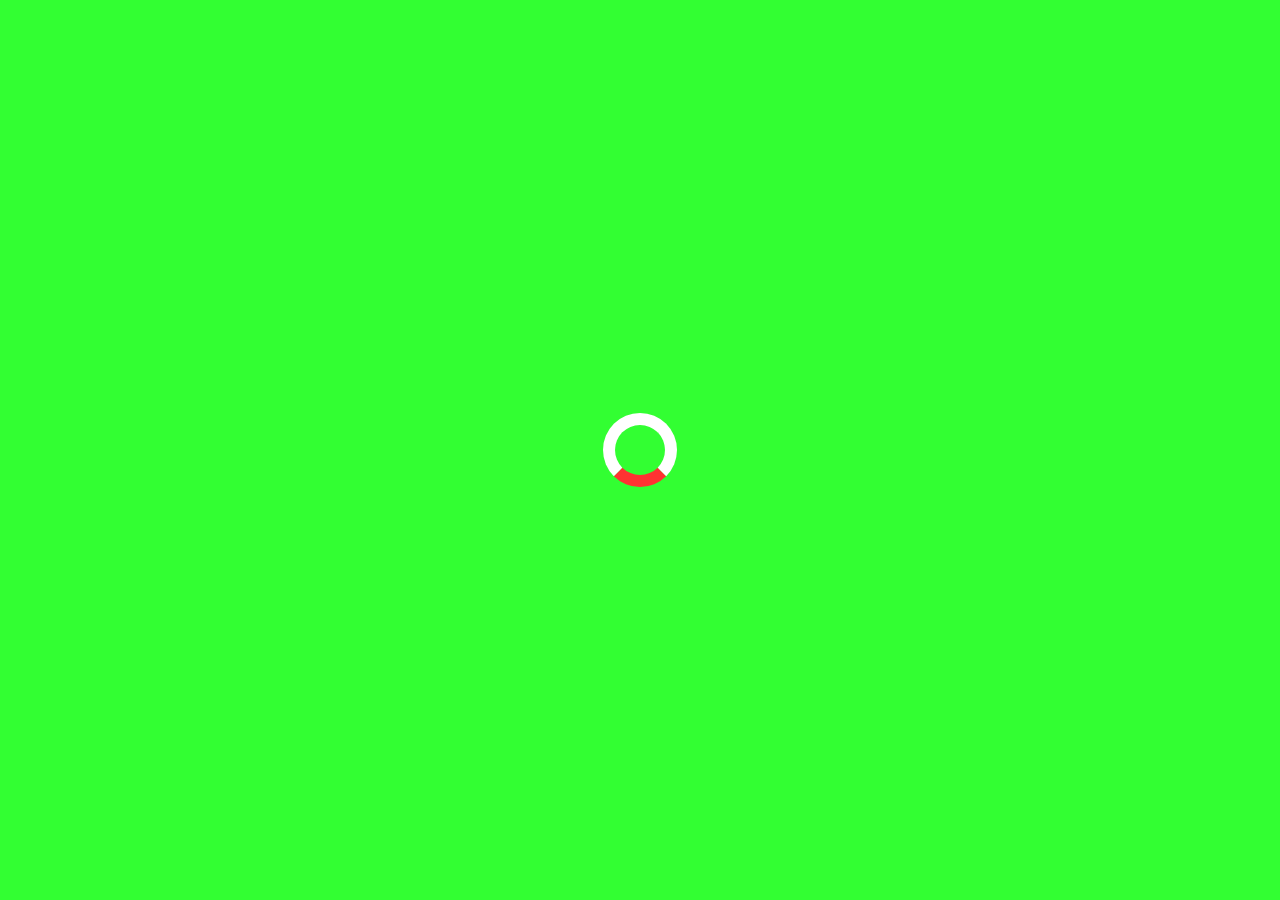
<file: index.html>
<!DOCTYPE html>
<html lang="en">

<head>
    <meta charset="UTF-8">
    <meta name="viewport" content="width=device-width, initial-scale=1.0">
    <meta http-equiv="X-UA-Compatible" content="ie=edge">
    <title>bryan | site</title>
    <link rel="icon" type="image" href="./assets/favicon.png">
    <link rel="stylesheet" href="https://cdnjs.cloudflare.com/ajax/libs/animate.css/3.7.0/animate.min.css">
    <link href="https://fonts.googleapis.com/css?family=Comfortaa:700" rel="stylesheet">
    <script src="https://code.jquery.com/jquery-3.3.1.min.js"
        integrity="sha256-FgpCb/KJQlLNfOu91ta32o/NMZxltwRo8QtmkMRdAu8=" crossorigin="anonymous"></script>
    <link rel="stylesheet" href="https://use.fontawesome.com/releases/v5.7.1/css/all.css"
        integrity="sha384-fnmOCqbTlWIlj8LyTjo7mOUStjsKC4pOpQbqyi7RrhN7udi9RwhKkMHpvLbHG9Sr" crossorigin="anonymous">
    <link rel="stylesheet" href="index.css">
</head>

<body>
    <div id="loading">
        <div id="spinner"></div>
    </div>
    <div id="particles-js"></div>
    <div id="box">
        <div class="box1 onlywide animated bounceOutLeft" style="animation-delay:1.7s;"></div>
        <div class="box2 onlywide animated bounceOutLeft" style="animation-delay:1.8s;"></div>
        <div class="box2 onlywide animated bounceOutLeft" style="animation-delay:1.9s;"></div>
        <div class="box2 animated bounceOutRight" style="animation-delay:1.9s;"></div>
        <div class="box2 onlywide animated bounceOutRight" style="animation-delay:1.8s;"></div>
        <div class="box2 onlywide animated bounceOutRight" style="animation-delay:1.7s;"></div>
    </div>
    <a id="about" onclick="showabout()" class="animated fadeIn" style="animation-delay:2.2s;">about</a>
    <a id="work" onclick="showwork()" class="animated fadeIn" style="animation-delay:2.2s;">work</a>
    <a id="contact" onclick="showcontact()" class="animated fadeIn" style="animation-delay:2.2s;">contact</a>
    <div id="middle" class="animated slideInDown" style="animation-delay:2.0s;">
        <h1>Site currently under reconstruction...</h1>
        <h1>Bryan.</h1>
        <h2>Developer / Game Designer / Builder</h2>
        <div id="menu">
            <a onclick="showabout()">about</a>
            <a onclick="showwork()">work</a>
            <a onclick="showcontact()">contact</a>
        </div>
        <table>
            <tr>
                <td class="animated zoomIn" style="animation-delay:2.2s;"><a class="social"
                        href="https://www.linkedin.com/in/bryandlinares"><i class="fab fa-linkedin"></i></a></td>
                <td class="animated zoomIn" style="animation-delay:2.4s;"><a class="social"
                        href="https://threads.net/"><i class="fab fa-twitter"></i></a></td>
                <td class="animated zoomIn" style="animation-delay:2.6s;"><a class="social"
                        href="https://instagram.com/brydlina"><i class="fab fa-instagram"></i></a></td>
                <td class="animated zoomIn" style="animation-delay:2.8s;"><a class="social"
                        href="https://github.com/bryanl1"><i class="fab fa-github"></i></a></td>
            </tr>
        </table>
    </div>
    <div id="work_container" class="container">
        <div onclick="closework()"><i class="fas fa-angle-right"></i></div>
        <h1>work.</h1>
        <section>
            <h2></h2>
            <p>
                Welcome! I'm Bryan Linares, a programmer specializing in performant code, Python
                Programming, Graphic Designing. 
            </p>
            <div id="used">
                <div><i class="fas fa-circle"></i>&nbsp;Python</div>
                <div><i class="fas fa-circle"></i>&nbsp;Java</div>
                <div><i class="fas fa-circle"></i>&nbsp;Game Design</div>
            </div>
            <button class="btn_one"><a href="./assets/Resume.pdf" target="_blank" style="color: inherit; text-decoration: none">View
                    Resume</a></button>
        </section>
    </div>
    <div id="about_container" class="container">
        <div onclick="closeabout()"><i class="fas fa-angle-left"></i></div>
        <h1>about.</h1>
        <section>
            <h2>about me</h2>
            <p>
                Hello there! I'm Bryan Linares, a developer based in Los Angeles. I have a strong
                interest in performant code and creative software applications, I aim to focus my experience in using novel
                technologies to create software that is effective and intuitive to use. My formal education includes undergraduate studies which included
                the usage of Verilog on Xilinx FPGA devices and Embedded C on ARM Cortex-M microcontrollers.
                My ongoing Master's study has included using Java code for programming language design and  Python for machine learning applications.
            </p>
            <p>
                Alongside my hardware knowledge and generalist programming knowledge, I have also studied Machine Learning tooling mostly in Keras using Python. From
                there, I also have interests and projects in progress using Unreal Engine for hobbyist game development,
                aiming to create and release on some personal ideas. I strive to strike the perfect balance between
                aesthetics and functionality, ensuring that each project leaves a lasting impression.
            </p>
            <p>
                This website will contain a directory to some works and projects I'm proud of or I have chosen to share.
                Currently I aim to include functionality on here using Rust, Go, Typescript, TailwindCSS,
                and a few other tools I have taken an interest in.
                Feel free to communicate with me about anything that comes to mind!
            </p>

        </section>
        <section>
            <h2>skills</h2>
            <p>
                c, c++, java, html, css, javascript, python, xilinx fpga, verilog
            </p>
        </section>
    </div>


    <div style="display: none" id="contact_container" class="container">
        <div onclick="closecontact()"><i class="fas fa-angle-down"></i></div>
        <h1>contact.</h1>
        <section>
            <h2>contact me</h2>
            <p>
            <!--  <form action="https://formcarry.com/s/JKNu0aGkeQ" method="POST" class="formcarry-form"> -->
            <form  method="POST" class="formcarry-form">
                <input name="name" type="text" placeholder="name" required />
                <input name="email" type="email" placeholder="email" required /><br>
                <textarea name="message" placeholder="your message" required rows="5"></textarea><br>
                <button class="btn_one">send</button>
            </form>
            </p>
        </section>
    </div>
    <div id="footer">
        
    </div>
    <script src="index.js" type="text/javascript"></script>
    <script src="particles.js"></script>
    <script src="app.js"></script>
</body>

</html>
</file>
<file: index.css>
@import url('https://fonts.googleapis.com/css?family=Josefin+Sans');

body {
    padding:0px;
    margin:0px;
    background:linear-gradient(0deg,rgba(0,0,0,0.5),rgba(0,0,0,0.5)),url("https://images.unsplash.com/photo-1491956175078-460aea0914ca?ixlib=rb-1.2.1&ixid=eyJhcHBfaWQiOjEyMDd9&w=1550&q=80") center center;
    background-size:cover;
    width:100vw;
    height:100vh;
    overflow:hidden;
    font-family: 'Josefin Sans', sans-serif;
}
#loading {
    width: 100vw;
    height: 100vh;
    position: fixed;
    background:rgb(50, 255, 50);
    z-index: 999;
    display: flex;
    justify-content: center;
    flex-direction: column;
    align-items: center;
}
#spinner {
    animation: rotate 0.56s infinite linear;
    width:50px;
    height:50px;
    border:12px solid #fff;
    border-bottom:12px solid rgb(255, 50, 50);
    border-radius:50%;
    margin:0;
}
@keyframes rotate {
    0% {transform: rotate(0deg);}
    100% {transform: rotate(360deg);}
}
#box {
    width:100vw;
    height:100vh;
    z-index:9;
    position:fixed;
    top:0;
}
#box div {
    width:16.66vw;
    height:100%;
    display:inline-block;
}
.box1 {
    background:rgb(255, 50, 50);
}
.box2 {
    background:rgb(255, 50, 50);
    margin-left:-5px;
}
#menu {
    width:100%;
    text-align:center;
    margin:6vh 0px;
    display:none;
}
#menu a {
    margin:0px 6%;
    font-size:19px;
    color:#fff;
    text-decoration:underline;
}
#middle {
    width:100vw;
    height:90vh;
    display:flex;
    flex-direction:column;
    justify-content:center;
    position:fixed;
    top:0;
    text-align:center;
    z-index:1;
    color:#fff;
    padding-bottom:10vh;
}
#middle h1 {
    color:rgb(50, 255, 50);
    font-size:70px;
    text-decoration:underline;
}
#about {
    width:10vw;
    height:10vw;
    text-align:center;
    font-size:25px;
    transform:rotate(-90deg);
    background:transparent;
    color:#fff;
    position:fixed;
    left:0;
    bottom:40vh;
    display:flex;
    flex-direction: column;
    justify-content:center;
    z-index:4;
    transition:0.4s ease-in-out;
    border-radius:0px 0px 100px 100px;
}
#work {
    width:10vw;
    height:10vw;
    text-align:center;
    font-size:25px;
    transform:rotate(90deg);
    background:transparent;
    color:#fff;
    position:fixed;
    right:0;
    bottom:40vh;
    display:flex;
    flex-direction: column;
    justify-content:center;
    z-index:4;
    transition:0.4s ease-in-out;
    border-radius:0px 0px 100px 100px;
}
#contact {
    width:10vw;
    height:10vw;
    text-align:center;
    font-size:25px;
    background:transparent;
    color:#fff;
    position:fixed;
    bottom:0;
    left:45vw;
    display:flex;
    flex-direction: column;
    justify-content:center;
    z-index:4;
    transition:0.4s ease-in-out;
    border-radius:100px 100px 0px 0px;
}
#about:hover {
    background:rgba(255,50,50,0.9);
    cursor:pointer;
}
#work:hover {
    background:rgba(255,50,50,0.9);
    cursor:pointer;
}
#contact:hover {
    background:rgba(255,50,50,0.9);
    cursor:pointer;
}
#middle table {
    width:30%;
    margin:6vh auto;
}
#middle table tr td {
    text-align:center;
}
.social {
    color:#fff;
    font-size:22px;
    border-radius:50%;
    transition:0.4s ease-in-out;
    margin:0px 8px;
    text-align:center;
}
.social:hover { 
    cursor: pointer;
    color:rgb(255, 50, 50);
}
.container {
    width:90vw;
    height:90vh;
    padding:5vh 5vw;
    background:rgb(255, 50, 50);
    color:#fff;
    z-index:9;
    position:fixed;
    max-height:100vh;
    overflow-y:auto;
    display:none;
}
.container div {
    font-size:25px;
    margin:20px 0px;
    transition:0.4s ease-in-out;
}
.container div:hover {
    cursor:pointer;
}
.container section {
    margin:8vh 0px;
}
#used div{
    font-size:14px !important;
    display:inline-block;
    padding:8px 10px;
    border:2px solid #fff;
    margin:0px 10px;
    border-radius:50px;
}
#used:hover {
    cursor:text;
}
#used div:hover {
    cursor:text;
}
.container h1 {
    font-size:60px;
    text-decoration:underline;
}
.container p {
    font-size:21px;
}
.btn_one {
    font-size:18px;
    font-family: 'Josefin Sans', sans-serif;
    color:#fff;
    background:transparent;
    border:3px solid #fff;
    padding:8px 40px;
    border-radius:80px;
    font-weight:bold;
    margin:2vh 10px;
    transition:0.4s ease-in-out;
}
.btn_one:hover {
    cursor:pointer;
    color:rgb(255, 50, 50);
    background:#fff;
}
.btn_two {
    font-size:18px;
    font-family: 'Josefin Sans', sans-serif;
    color:rgb(255, 50, 50);
    background:#fff;
    border:3px solid #fff;
    padding:8px 40px;
    border-radius:80px;
    font-weight:bold;
    margin:2vh 10px;
    transition:0.4s ease-in-out;
}
.btn_two:hover {
    cursor:pointer;
    padding:8px 60px;
}
.container form input {
    width:46%;
    margin:20px 1%;
    background:transparent;
    border:0px;
    border-bottom:3px solid rgba(255,255,255,0.5);
    padding:8px 10px;
    font-family: 'Poppins', sans-serif;
    font-size:18px;
    transition:0.4s ease-in-out;
    color:#fff;
    font-weight:bold;
}
.container form textarea {
    width:96%;
    margin:20px 1%;
    padding:8px 10px;
    border:0px;
    border-bottom:3px solid rgba(255,255,255,0.5);
    padding:8px 10px;
    font-family: 'Poppins', sans-serif;
    font-size:18px;
    background:transparent;
    resize:none;
    transition:0.4s ease-in-out;
    color:#fff;
    font-weight:bold;
}
.container form input:focus {
    outline:none;
    border-bottom:3px solid rgba(255, 255, 255,1);
}
.container form textarea:focus {
    outline:none;
    border-bottom:3px solid rgba(255, 255, 255,1);
}
::placeholder {
    color:#fff;
}
#footer {
    color:#fff;
    width:92vw;
    padding:5vh 4vw;
    text-align:right;
    position:fixed;
    z-index:1;
    bottom:0;
    font-size:16px;
    font-weight:bold;
}
#footer a {
    color:rgb(255, 50, 50) ;
}
#particles-js {
    position:fixed;
    width:100vw;
    height:100vh;
}
::-webkit-scrollbar {
    width:5px;
    height:5px;
}
::-webkit-scrollbar-track {
    background: #fff; 
}
::-webkit-scrollbar-thumb {
    background: rgb(255, 50, 50); 
}
::-webkit-scrollbar-thumb:hover {
    background: rgba(255, 50, 50,0.8); 
}
::selection {
	color: #fff;
	background: rgb(255, 50, 50);
}

@media (max-width: 800px){ 
    #about {
        display:none;
    }
    #contact {
        display:none;
    }
    #work {
        display:none;
    }
    #footer {
        text-align:center;
    }
    #middle {
        width:90vw;
        padding:0px 5vw;
    }
    #middle table {
        width:80%;
    }
    .container form input {
        width:90%;
    }
    .container form textarea {
        width:90%;
    }
    #menu {
        display:inline-block;
    }
    #onlywide {
        display:none !important;
    }
    .box2 {
        margin-left:0px !important;
    }
    #box div {
        width:100%;
    }
}
</file>
